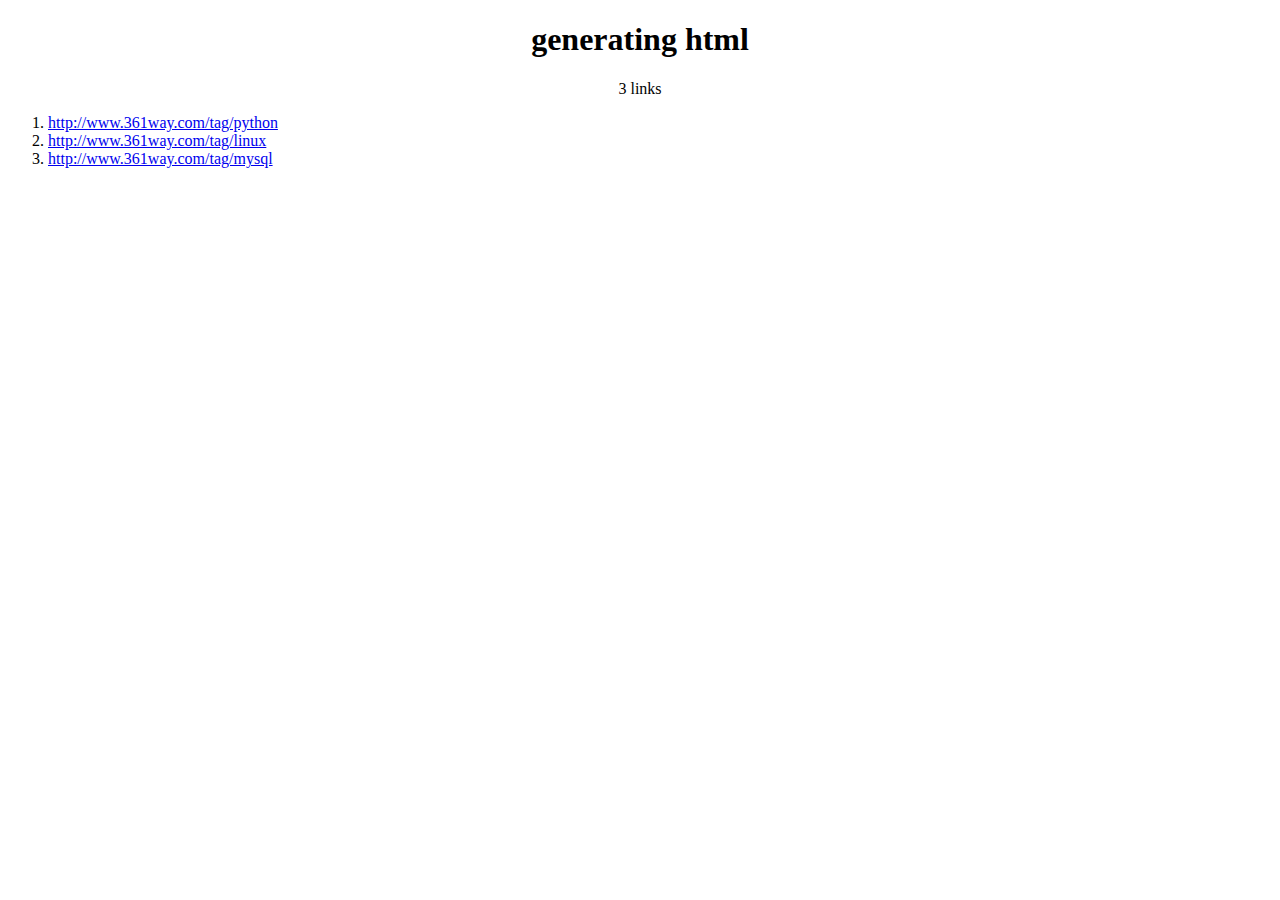
<file: Jinja2/output.html>
<!DOCTYPE html>
<html>
<head>
    <meta charset="utf-8"/>
    <title>generating html</title>
</head>
<body>
<center>
    <h1>generating html</h1>
    <p>3 links</p>
</center>
<ol align="left">
<li><a href="http://www.361way.com/tag/python">http://www.361way.com/tag/python</a></li>
<li><a href="http://www.361way.com/tag/linux">http://www.361way.com/tag/linux</a></li>
<li><a href="http://www.361way.com/tag/mysql">http://www.361way.com/tag/mysql</a></li>
</ol>
</body>
</html>
</file>
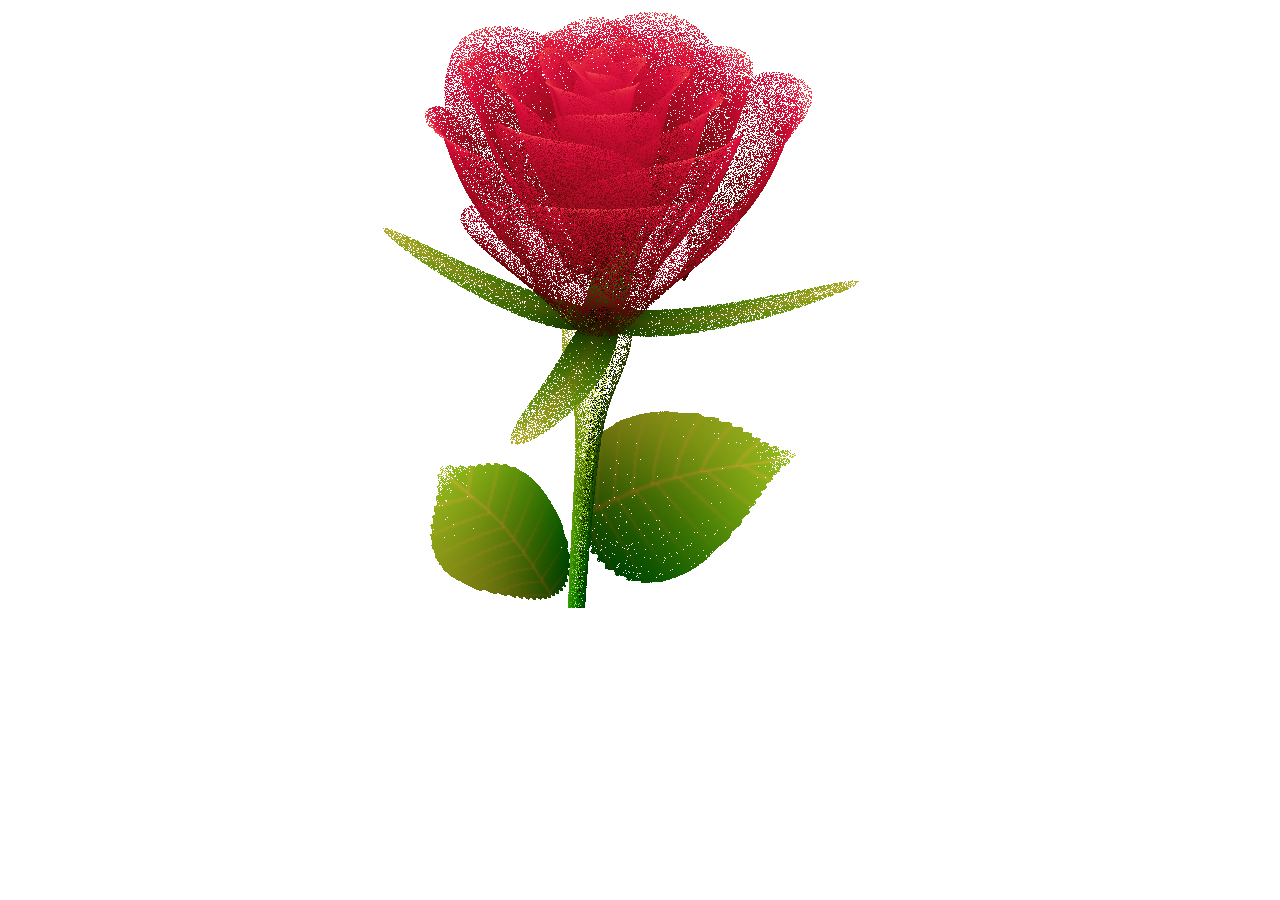
<file: selenium/random/flower.html>
<html>
<head>
<title>JS�ʻ�</title>
<meta charset="UTF-8">
<meta http-equiv="Content-Type" content="text/html; charset=UTF-8">
</head>
<body style="margin-left:350px">
<canvas id="c"></canvas>
<script>
var b = document.body;
var c = document.getElementsByTagName('canvas')[0];
var a = c.getContext('2d');
document.body.clientWidth;
</script>
<script>

with(m=Math)C=cos,S=sin,P=pow,R=random;c.width=c.height=f=600;h=-250;function p(a,b,c){if(c>60)return[S(a*7)*(13+5/(.2+P(b*4,4)))-S(b)*50,b*f+50,625+C(a*7)*(13+5/(.2+P(b*4,4)))+b*400,a*1-b/2,a];A=a*2-1;B=b*2-1;if(A*A+B*B<1){if(c>37){n=(j=c&1)?6:4;o=.5/(a+.01)+C(b*125)*3-a*300;w=b*h;return[o*C(n)+w*S(n)+j*610-390,o*S(n)-w*C(n)+550-j*350,1180+C(B+A)*99-j*300,.4-a*.1+P(1-B*B,-h*6)*.15-a*b*.4+C(a+b)/5+P(C((o*(a+1)+(B>0?w:-w))/25),30)*.1*(1-B*B),o/1e3+.7-o*w*3e-6]}if(c>32){c=c*1.16-.15;o=a*45-20;w=b*b*h;z=o*S(c)+w*C(c)+620;return[o*C(c)-w*S(c),28+C(B*.5)*99-b*b*b*60-z/2-h,z,(b*b*.3+P((1-(A*A)),7)*.15+.3)*b,b*.7]}o=A*(2-b)*(80-c*2);w=99-C(A)*120-C(b)*(-h-c*4.9)+C(P(1-b,7))*50+c*2;z=o*S(c)+w*C(c)+700;return[o*C(c)-w*S(c),B*99-C(P(b, 7))*50-c/3-z/1.35+450,z,(1-b/1.2)*.9+a*.1, P((1-b),20)/4+.05]}}setInterval('for(i=0;i<1e4;i++)if(s=p(R(),R(),i%46/.74)){z=s[2];x=~~(s[0]*f/z-h);y=~~(s[1]*f/z-h);if(!m[q=y*f+x]|m[q]>z)m[q]=z,a.fillStyle="rgb("+~(s[3]*h)+","+~(s[4]*h)+","+~(s[3]*s[3]*-80)+")",a.fillRect(x,y,1,1)}',0)

</script>
</body>
</html>
</file>
